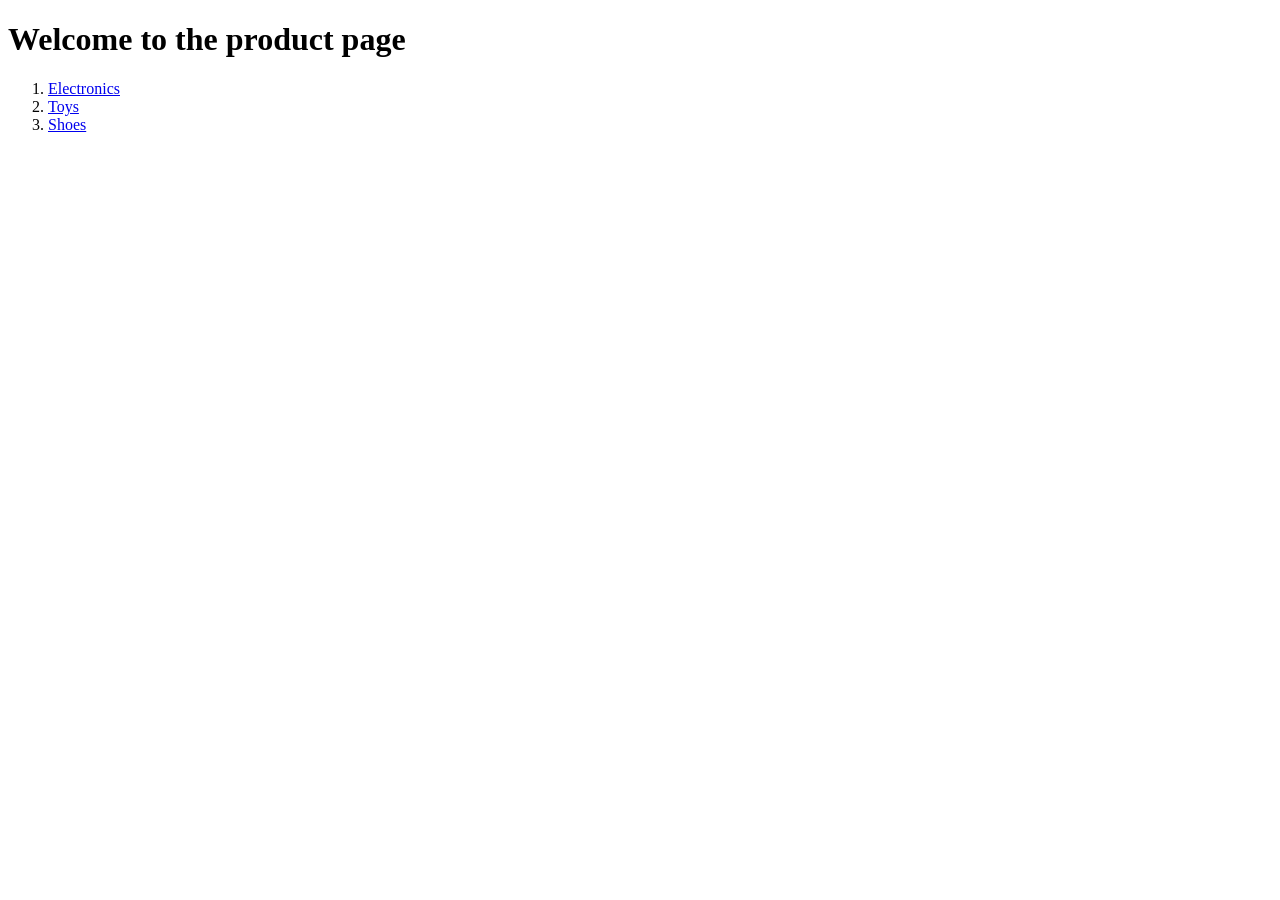
<file: productTemplates/productApp/templates/productApp/index.html>
<!DOCTYPE html>
<html lang="en">
<head>
    <meta charset="UTF-8">
    <meta name="viewport" content="width=device-width, initial-scale=1.0">
    <title>Product Page</title>
</head>
<body>
    <h1>Welcome to the product page</h1>
    <ol>
        <li><a href="/electronics">Electronics</a></li>
        <li><a href="/toys">Toys</a></li>
        <li><a href="/shoes">Shoes</a></li>
    </ol>
    
</body>
</html>
</file>
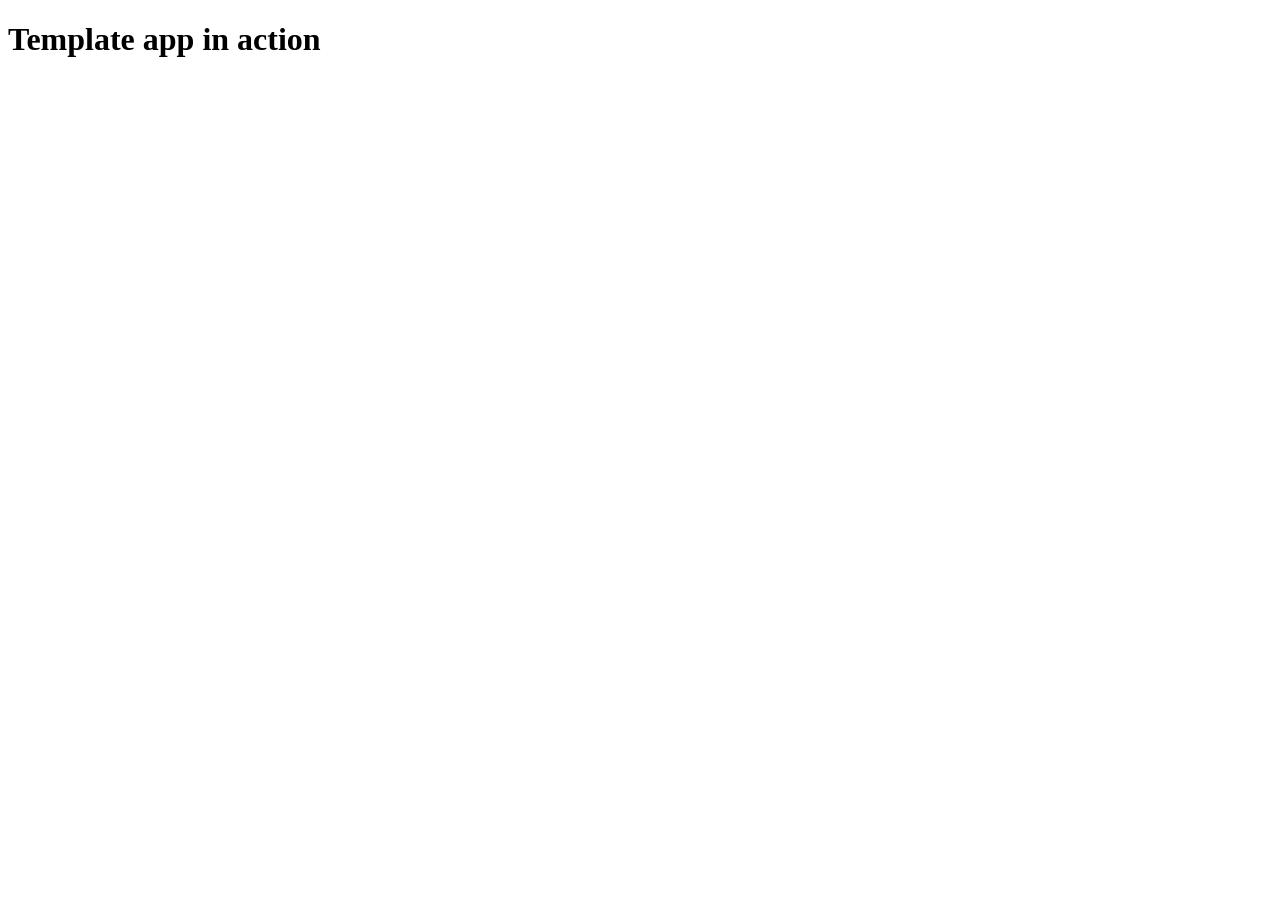
<file: templatesDemo/templatesApp/templates/templatesApp/firstTemplate.html>
<!DOCTYPE html>
<html lang="en">
<head>
    <meta charset="UTF-8">
    <meta name="viewport" content="width=device-width, initial-scale=1.0">
    <title>Templates App</title>
</head>
<body>
    <h1>Template app in action</h1>
    
</body>
</html>
</file>
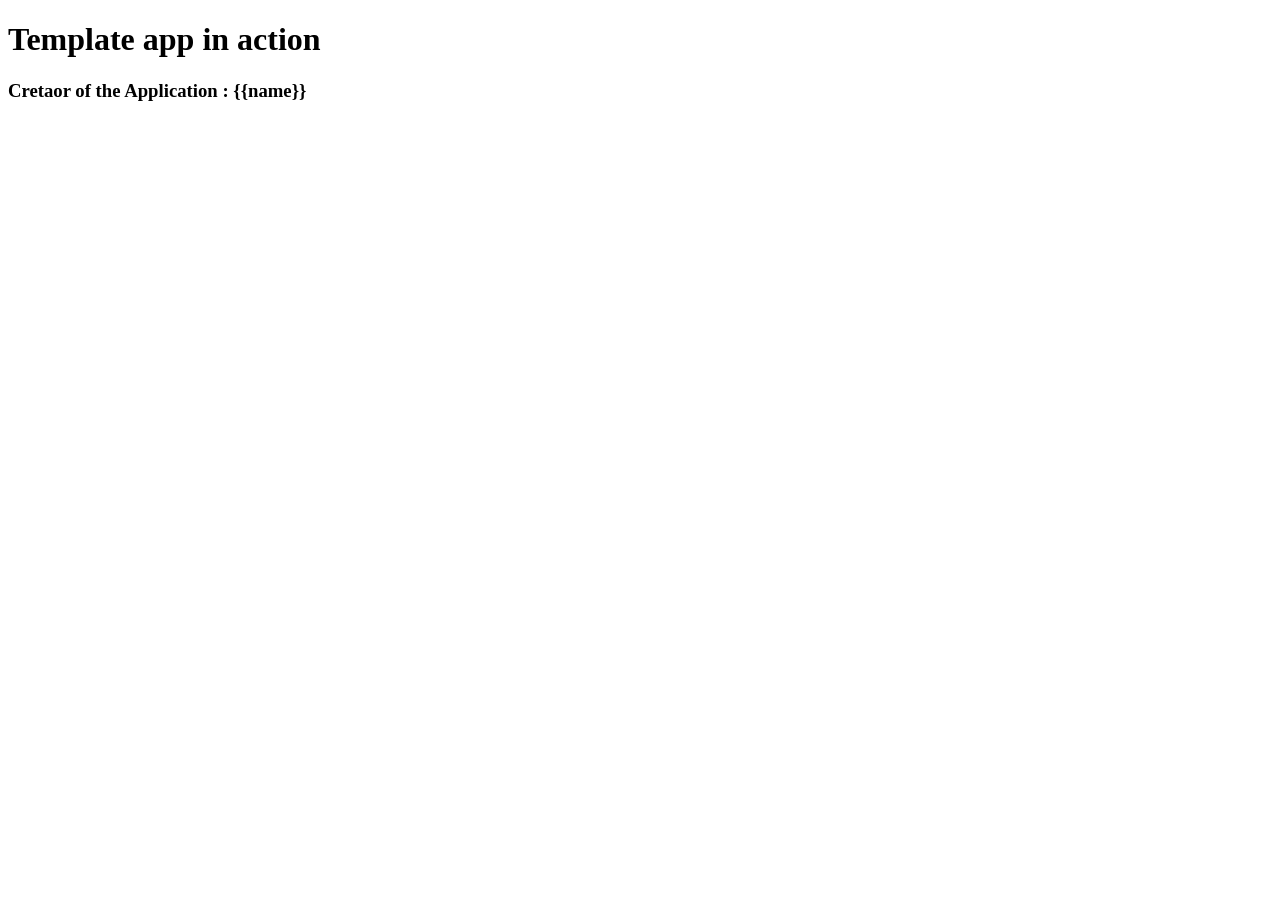
<file: templatesDemo/templatesApp/templates/templatesApp/tempdata.html>
<!DOCTYPE html>
<html lang="en">
<head>
    <meta charset="UTF-8">
    <meta name="viewport" content="width=device-width, initial-scale=1.0">
    <title>TempData</title>
</head>
<body>
    <h1>Template app in action</h1>
    <h3>Cretaor of the Application : {{name}}</h3>
    
</body>
</html>
</file>
